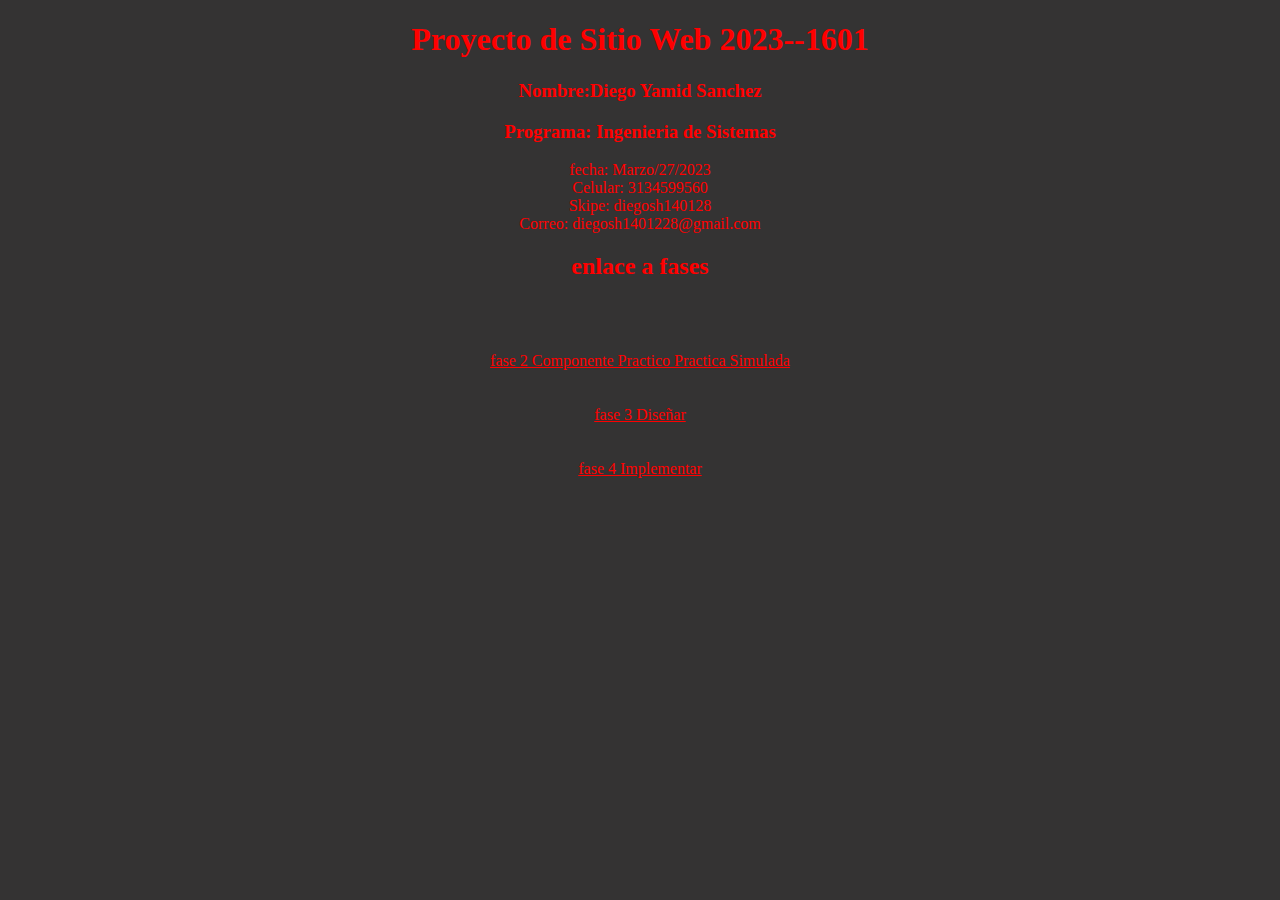
<file: index.html>
<!DOCTYPE html>
<html lang="en">
<head>
    <meta charset="UTF-8">
    <meta http-equiv="X-UA-Compatible" content="IE=edge">
    <meta name="viewport" content="width=device-width, initial-scale=1.0">
    <title>Fase 1 Reconocimiento</title>
</head>

<style>
    *
    {
        text-align: center;
        background-color: rgb(52, 51, 51);
        color: rgb(255, 0, 0);
    }
</style>

<body>
    
    <h1>Proyecto de Sitio Web 2023--1601</h1>
    <h3>Nombre:Diego Yamid Sanchez</h3>
    <h3>Programa: Ingenieria de Sistemas</h3>


    <p>fecha: Marzo/27/2023 <br>

        Celular: 3134599560 <br>

        Skipe: diegosh140128 <br>

        Correo: diegosh1401228@gmail.com <br>
    </p>
    <p> <h2>enlace a fases</h2> <br><br>
    </p>
    <a href="fase_2/fase2.html">fase 2 Componente Practico Practica Simulada</a> <br><br><br>
    <a href="fase_3/indexfase3.html">fase 3 Diseñar</a> <br><br><br>
    <a href="fase_4/cuestionario.html">fase 4 Implementar</a>
</body>

</html>
</file>
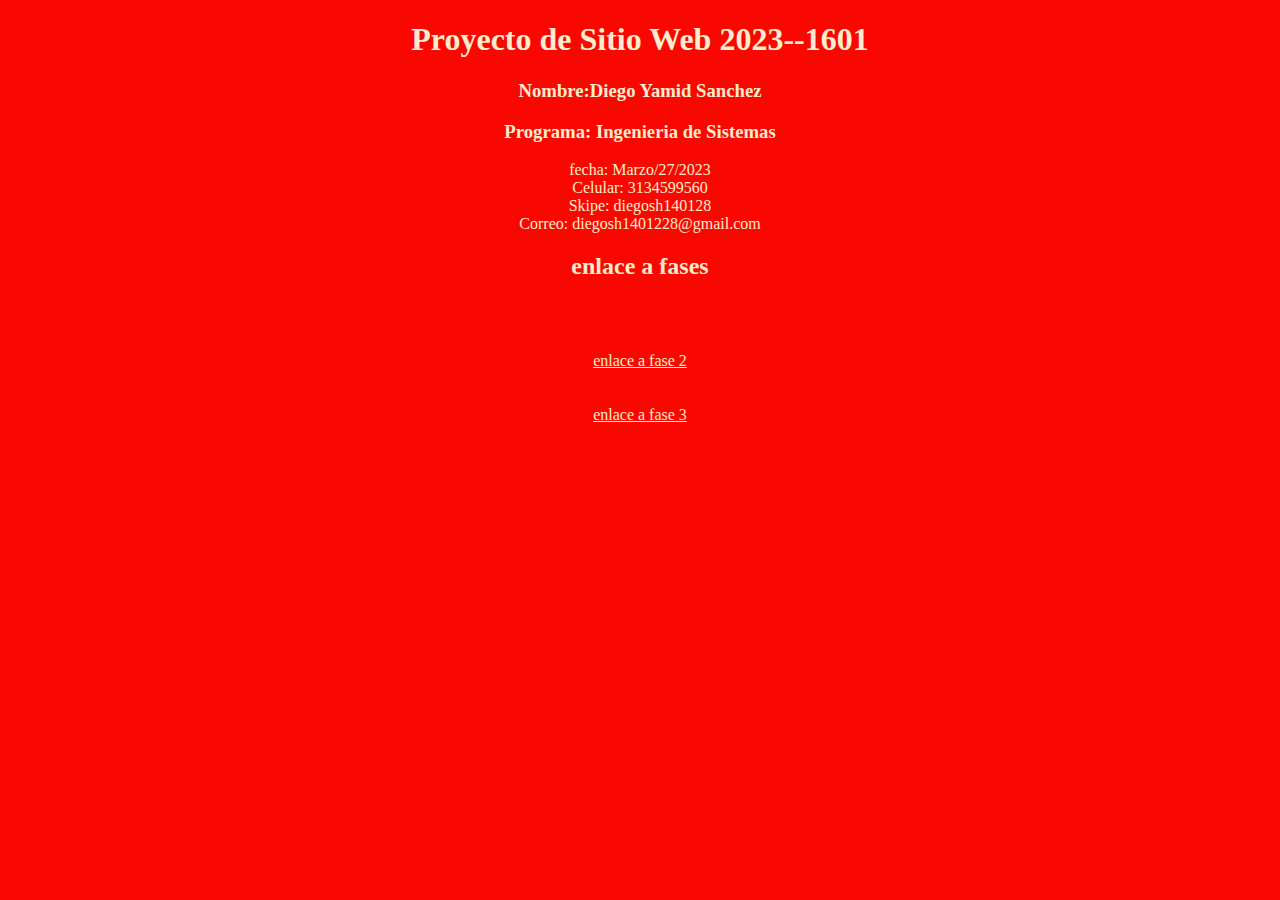
<file: fase_1.html>
<!DOCTYPE html>
<html lang="en">
<head>
    <meta charset="UTF-8">
    <meta http-equiv="X-UA-Compatible" content="IE=edge">
    <meta name="viewport" content="width=device-width, initial-scale=1.0">
    <title>Fase 1</title>
</head>

<style>
    *
    {
        text-align: center;
        background-color: rgb(248, 8, 0);
        color: blanchedalmond;
    }
</style>

<body>
    
    <h1>Proyecto de Sitio Web 2023--1601</h1>
    <h3>Nombre:Diego Yamid Sanchez</h3>
    <h3>Programa: Ingenieria de Sistemas</h3>


    <p>fecha: Marzo/27/2023 <br>

        Celular: 3134599560 <br>

        Skipe: diegosh140128 <br>

        Correo: diegosh1401228@gmail.com <br>
    </p>
    <p> <h2>enlace a fases</h2> <br><br>
    </p>
    <a href="fase_2/fase2.html">enlace a fase 2</a> <br><br><br>
    <a href="fase_3/indexfase3.html">enlace a fase 3</a>
</body>

</html>
</file>
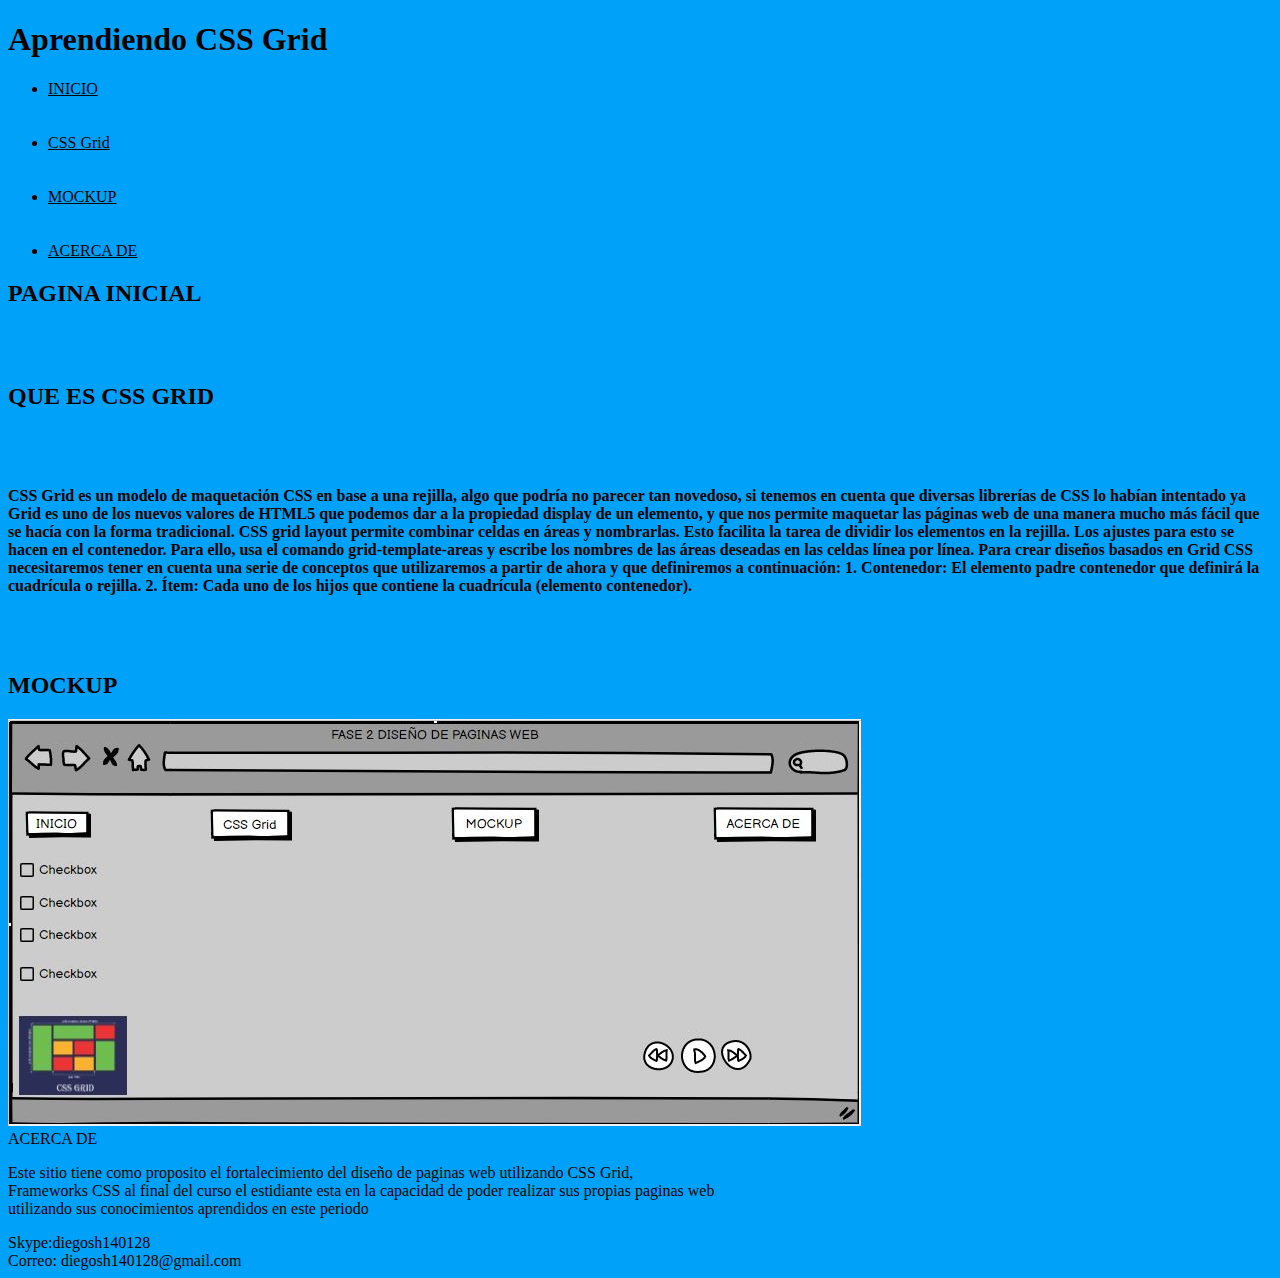
<file: fase_2.html>
<!DOCTYPE html>
<html lang="en">

<head>
    <meta charset="UTF-8">
    <title>Fase_2</title>
</head>

<style>
    *
    {
        text-align: left;
        background-color: rgb(0, 161, 248);
        color: rgb(11, 1, 1);
    }
</style>
<body>
    
    <header>
        <h1>
            Aprendiendo CSS Grid
        </h1>
    </header>

    <nav>
        <ul>
            <li><a href="#parte1">INICIO</a></li>
            <br><br>

            <li><a href="#parte2">CSS Grid</a></li>

            <br><br>

            <li><a href="#parte3">MOCKUP</a></li>
            <br><br>

            <li><a href="#parte4">ACERCA DE</a></li>
        </ul>
        
    </nav>
    
    <section>
        <a name="parte1"></a>
        <h2> PAGINA INICIAL</h2>
        <br><br>

    <section>
    <section>
        <a name="parte2"></a>
        <h2>QUE ES CSS GRID</h2>
        <br><br>
        
        <h4>CSS Grid es un modelo de maquetación CSS en base a una rejilla, algo que podría no parecer tan novedoso, si tenemos en cuenta que diversas librerías de CSS lo habían intentado ya
            Grid es uno de los nuevos valores de HTML5 que podemos dar a la propiedad display de un elemento, y que nos permite maquetar las páginas web de una manera mucho más fácil que se hacía con la forma tradicional.
            CSS grid layout permite combinar celdas en áreas y nombrarlas. Esto facilita la tarea de dividir los elementos en la rejilla. Los ajustes para esto se hacen en el contenedor. Para ello, usa el comando grid-template-areas y escribe los nombres de las áreas deseadas en las celdas línea por línea.
            Para crear diseños basados en Grid CSS necesitaremos tener en cuenta una serie de conceptos que utilizaremos a partir de ahora y que definiremos a continuación:
            1.	Contenedor: El elemento padre contenedor que definirá la cuadrícula o rejilla.
            2.	Ítem: Cada uno de los hijos que contiene la cuadrícula (elemento contenedor).
            </h4>
    </section>
    <br><br>
    <section>
        <a name="parte3"></a>
        <h2>MOCKUP</h2>
        <img src="img/mockup.JPG" alt="imagende mockup">

    </section>

    
    <section><a name="parte4">ACERCA DE </a></section>
        <p>
            Este sitio tiene como proposito el fortalecimiento del diseño de paginas web utilizando CSS Grid,<br>
            Frameworks CSS al final del curso el estidiante esta en la capacidad de poder realizar sus propias paginas 
            web <br> utilizando sus conocimientos aprendidos en este periodo
        </p>
    </section>
    

    
    <footer>
        Skype:diegosh140128 <br>
        Correo: diegosh140128@gmail.com
    </footer>
</section>

</body>
</html>
</file>
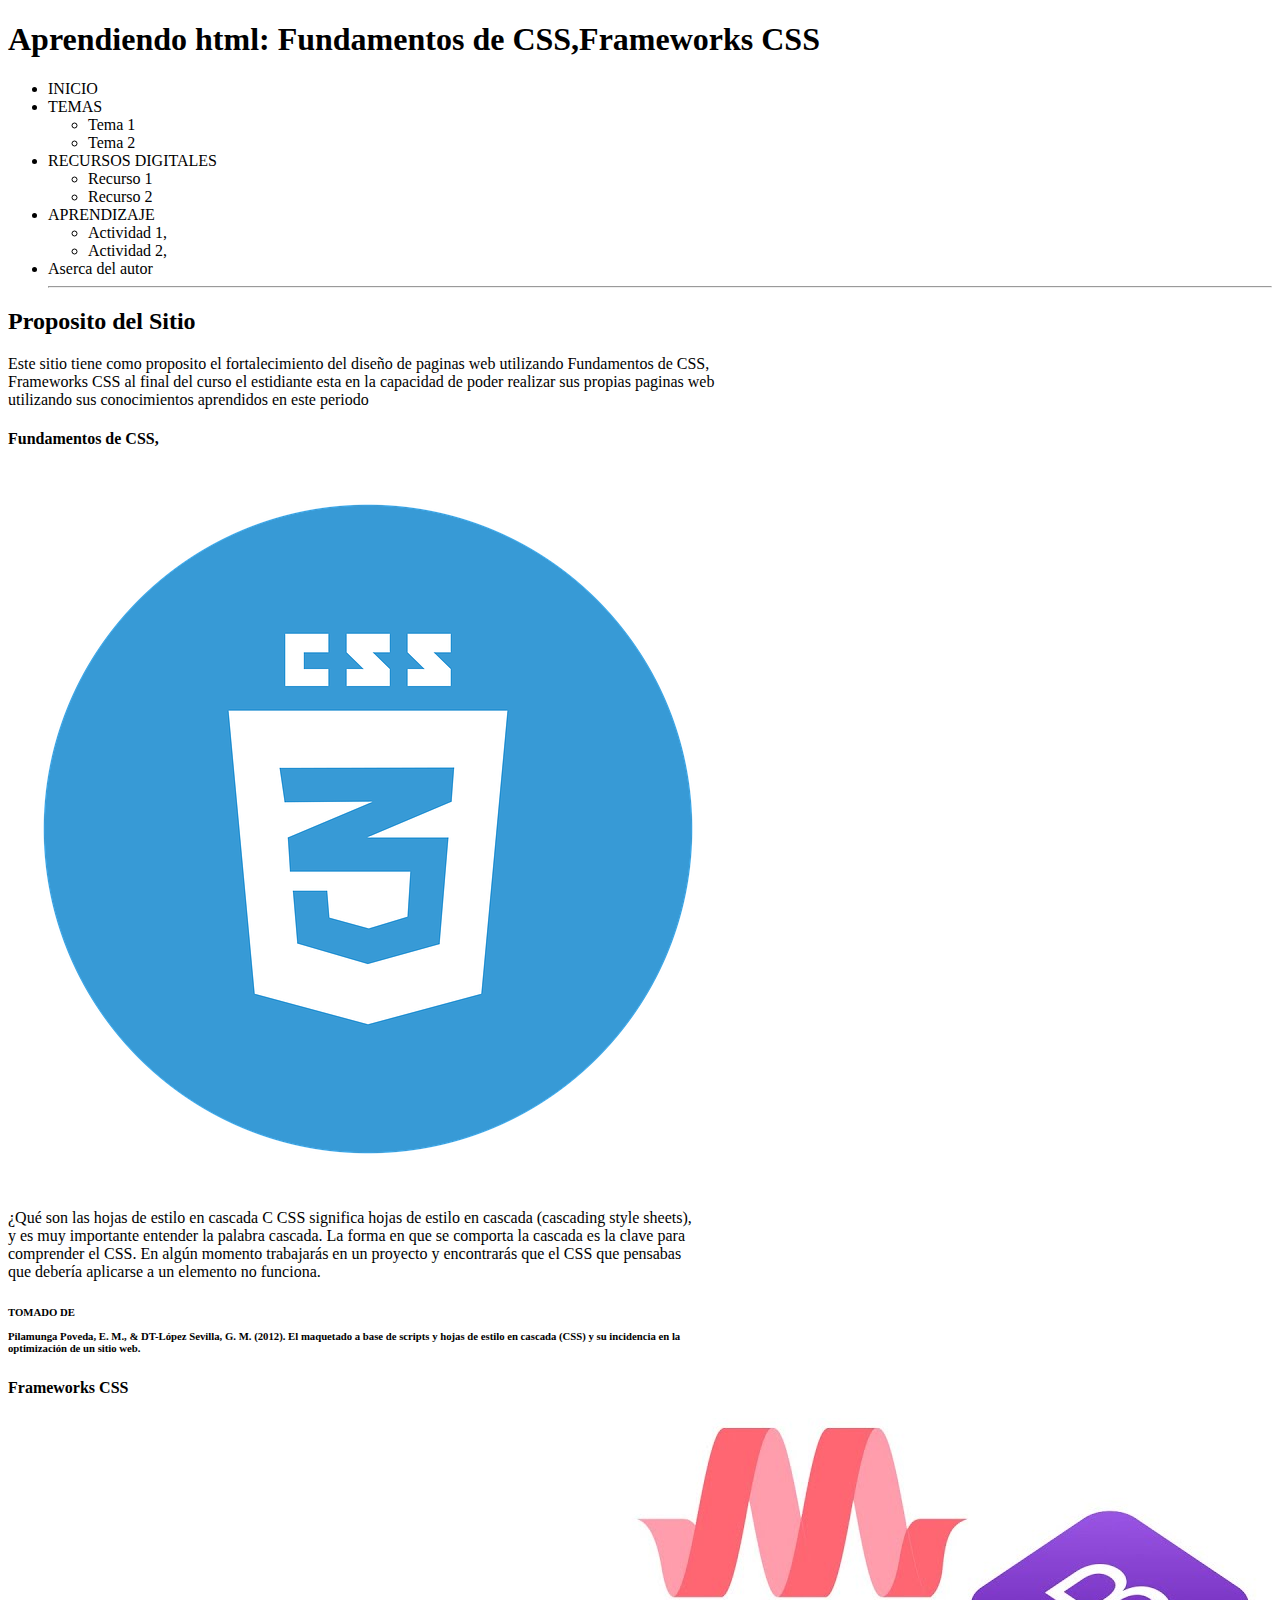
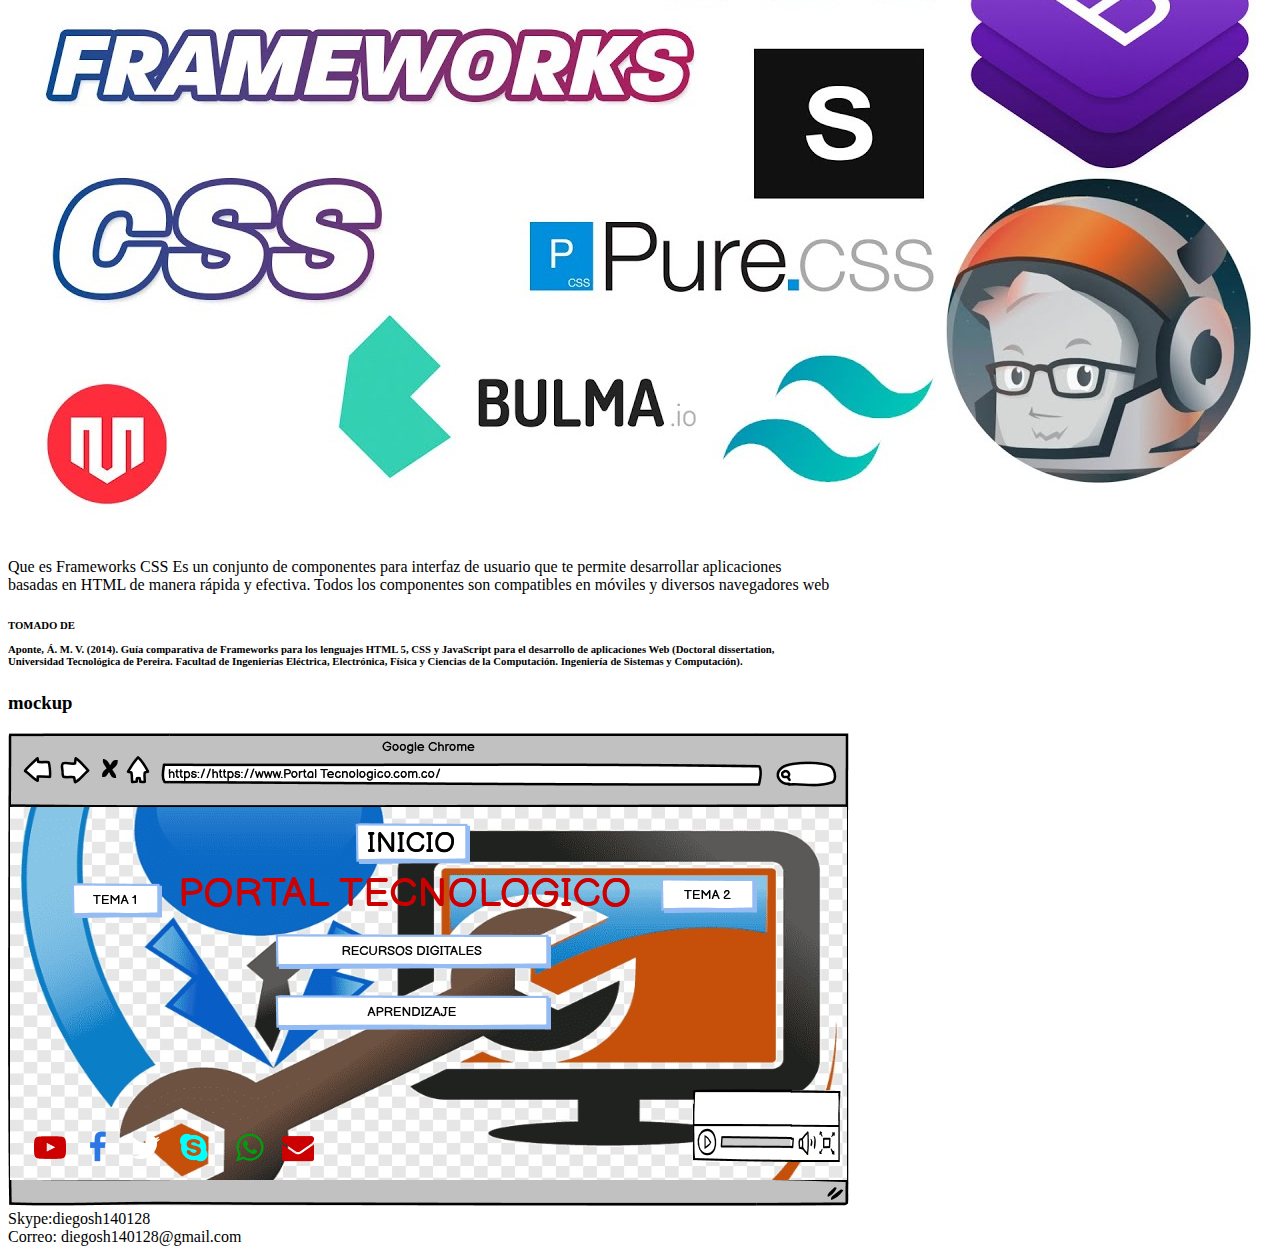
<file: fase_2/design.html>
<!DOCTYPE html>
<html lang="en">
<head>
    <meta charset="UTF-8">
    <meta http-equiv="X-UA-Compatible" content="IE=edge">
    <meta name="viewport" content="width=device-width, initial-scale=1.0">
    <title>fase 2</title>
</head>
<body>
    
    <header>
        <h1>
            Aprendiendo html: Fundamentos de CSS,Frameworks CSS
        </h1>
    </header>
    <nav>
        <ul>
            <li>INICIO</li>
            <li>TEMAS</li>
                <ul>

                    <li>Tema 1</li>
                    <li>Tema 2</li>

                </ul>
            <li>RECURSOS DIGITALES</li>
                 <ul>
                    <li>Recurso 1</li>
                    <li>Recurso 2</li>
                 </ul>

            
            <li>APRENDIZAJE</li>
                <UL>
                    <LI>Actividad 1,</LI>
                    <LI>Actividad 2,</LI>
                </UL>
            <li>Aserca del autor</li>
            <hr>
        </ul>
    </nav>
    <section>
        <h2>
            Proposito del Sitio</h2>
            <p>
                Este sitio tiene como proposito el fortalecimiento del diseño de paginas web utilizando Fundamentos de CSS,<br>
                Frameworks CSS al final del curso el estidiante esta en la capacidad de poder realizar sus propias paginas 
                web <br> utilizando sus conocimientos aprendidos en este periodo
            </p>
            <article>
                <h4>Fundamentos de CSS,</h4>

                <img src="img/css3.png" alt="">
                <p>
                    ¿Qué son las hojas de estilo en cascada C
                    CSS significa hojas de estilo en cascada (cascading style sheets),<br> y es muy importante entender la palabra cascada. La forma en que se comporta la cascada es la clave para <br> 
                    comprender el CSS. En algún momento trabajarás en un proyecto y encontrarás que el CSS que pensabas <br> que debería aplicarse a un elemento no funciona. <br>

                <h6>
                    TOMADO DE <BR></BR>
                    Pilamunga Poveda, E. M., & DT-López Sevilla, G. M. (2012). El maquetado a base de scripts y hojas de estilo en cascada (CSS) y su incidencia en la <br> optimización de un sitio web.
                </h6>

                    


                </p>
            </article>

            <article>
                <h4>Frameworks CSS</h4>
                <img src="img/Frameworks.jpg" alt="">
                <p>
                    Que es Frameworks CSS
                    Es un conjunto de componentes para interfaz de usuario que te permite desarrollar aplicaciones <br> basadas en HTML de manera rápida y efectiva. Todos los componentes son compatibles en móviles y diversos navegadores web <br>

                <h6>
                    TOMADO DE <BR></BR>
                    Aponte, Á. M. V. (2014). Guía comparativa de Frameworks para los lenguajes HTML 5, CSS y JavaScript para el desarrollo de aplicaciones Web (Doctoral dissertation, <br> Universidad Tecnológica de Pereira. Facultad de Ingenierías Eléctrica, Electrónica, Física y Ciencias de la Computación. Ingeniería de Sistemas y Computación).
                </h6>


                </p>
            </article>
            <H3>mockup</H3>
            <img src="img/mockup.png" alt="">
    </section>
    <footer>
        Skype:diegosh140128 <br>
        Correo: diegosh140128@gmail.com
    </footer>

</body>
</html>
</file>
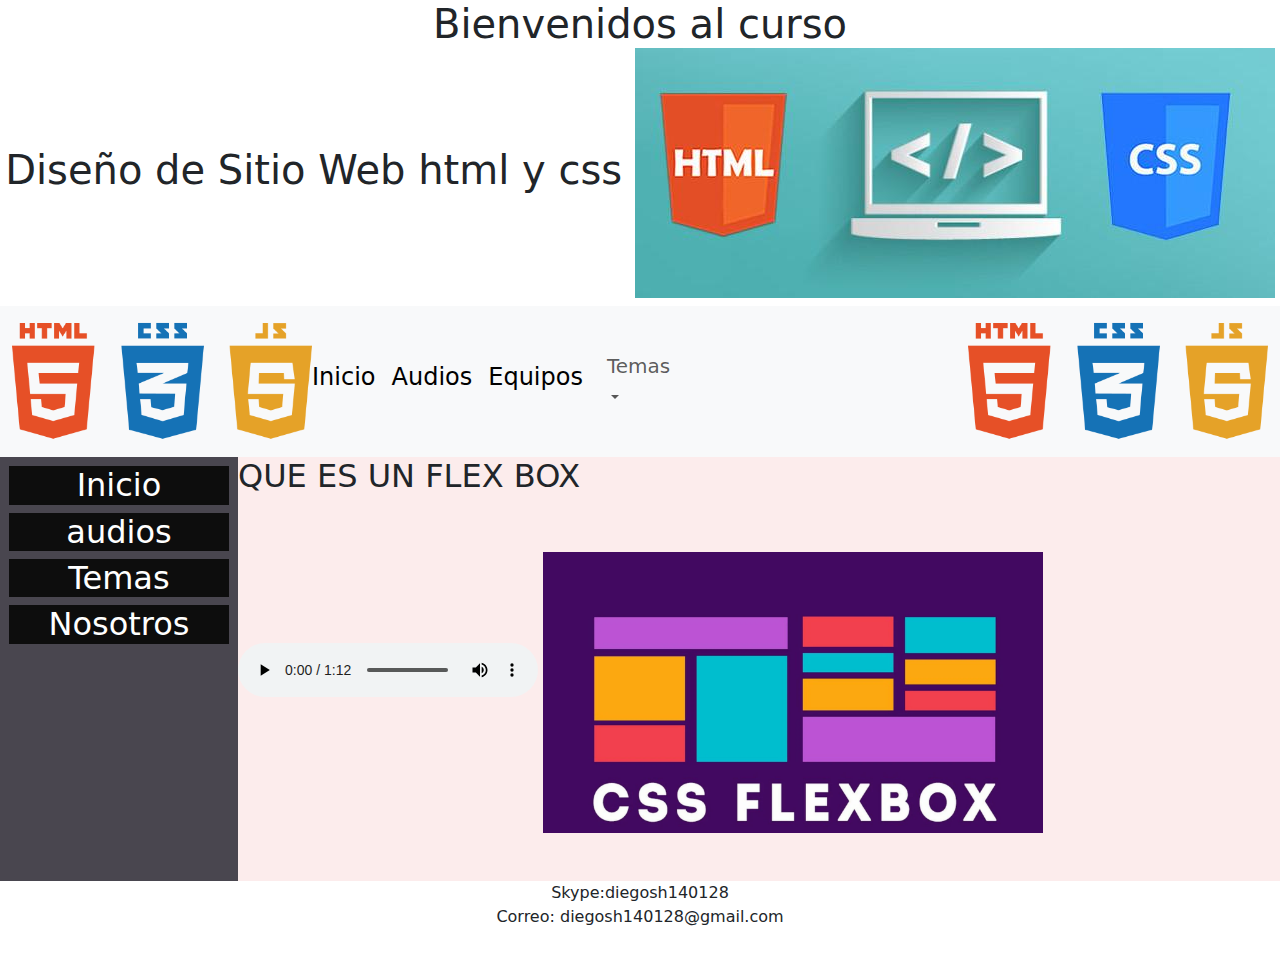
<file: fase_3/audios.html>
<!DOCTYPE html>
<html lang="en">
<head>
    <meta charset="UTF-8">
    <meta http-equiv="X-UA-Compatible" content="IE=edge">
    <meta name="viewport" content="width=device-width, initial-scale=1.0">
    <title>Selectores CSS</title>
    <link rel="stylesheet" href="fase3.css">
    
    <link rel="stylesheet" href="bootstrap/bootstrap.min.css">

</head>
<body class="contenedor">

    <script src="bootstrap/bootstrap.bundle.min.js"></script>

    <header class="encabezado">
        <h1 class="centrado">Bienvenidos al curso<br>Diseño de Sitio Web html y css
            <img src="img/htmlcss.jpg" alt=" html y css ">
        <!-- encabezado del tema -->
    </header>
    <nav class="navbar navbar-expand-lg bg-body-tertiary">

        <div class="container-fluid " >
            <img src="img/logo2.png" alt=" logo  " width="300px">
          <a class="navbar-brand" href="indexfase3.html"><h4>Inicio</h4></a>
          <a class="navbar-brand" href="audios.html"><h4>Audios</h4></a>
          <a class="navbar-brand" href="equipos.html"><h4>Equipos</h4></a>
          <div class="collapse navbar-collapse" id="navbarSupportedContent">
            <ul class="navbar-nav me-auto mb-2 mb-lg-0">
            <li class="nav-item dropdown">
                <a class="nav-link dropdown-toggle" href="temas.html" role="button" data-bs-toggle="dropdown" aria-expanded="false">
                <h5>Temas</h5>
                </a>
                <ul class="dropdown-menu">
                <li><a class="dropdown-item" href="nosotros.html"><h5>Selectores CSS</h5></a></li>
                <li><a class="dropdown-item" href="#"><h5>Box model</h5></a></li>
                <li><a class="dropdown-item" href="#"><h5>Media queries</h5></a></li>
                <li><a class="dropdown-item" href="#"><h5>Flex Box</h5></a></li>
                <li><a class="dropdown-item" href="#"><h5>CSS Grid.</h5></a></li>
                </ul>
                
            </li>
            </ul>
            <img src="img/logo2.png" alt=" logo  " width="300px">
      </div>

          <button class="navbar-toggler" type="button" data-bs-toggle="collapse" data-bs-target="#navbarSupportedContent" aria-controls="navbarSupportedContent" aria-expanded="false" aria-label="Toggle navigation">
            <span class="navbar-toggler-icon"></span>
          </button>


        </div>
      </nav>
    <aside class="centrado">
        <ul class="menu_vertical">

            <li><a href="indexfase3.html"><h2>Inicio</h2></a></li>
            <li><a href="audios.html"><h2>audios</h2></a></li>
            <li><a href="temas.html"><h2>Temas</h2></a></li>
            <li><a href="nosotros.html"><h2>Nosotros</h2></a></li>

        </ul>
        <!-- menu lateral -->
    </aside>
    <main>
        <section>
            <h2>QUE ES UN FLEX BOX</h2>
            <br><br>
            <audio controls>
                <source src="audios/audio.m4a" type="audio/ogg">
              
              Your browser does not support the audio element.
              </audio>
              <img src="img/flexbox2.webp" alt="" width="500px">
        </section>
        <br><br>
        <!-- contenido principal -->

    </main>
    <footer class="centrado">
        Skype:diegosh140128 <br>
        Correo: diegosh140128@gmail.com <br><br><br>

        <!-- pie de pagina -->
    </footer>

</body>
</html>
</file>
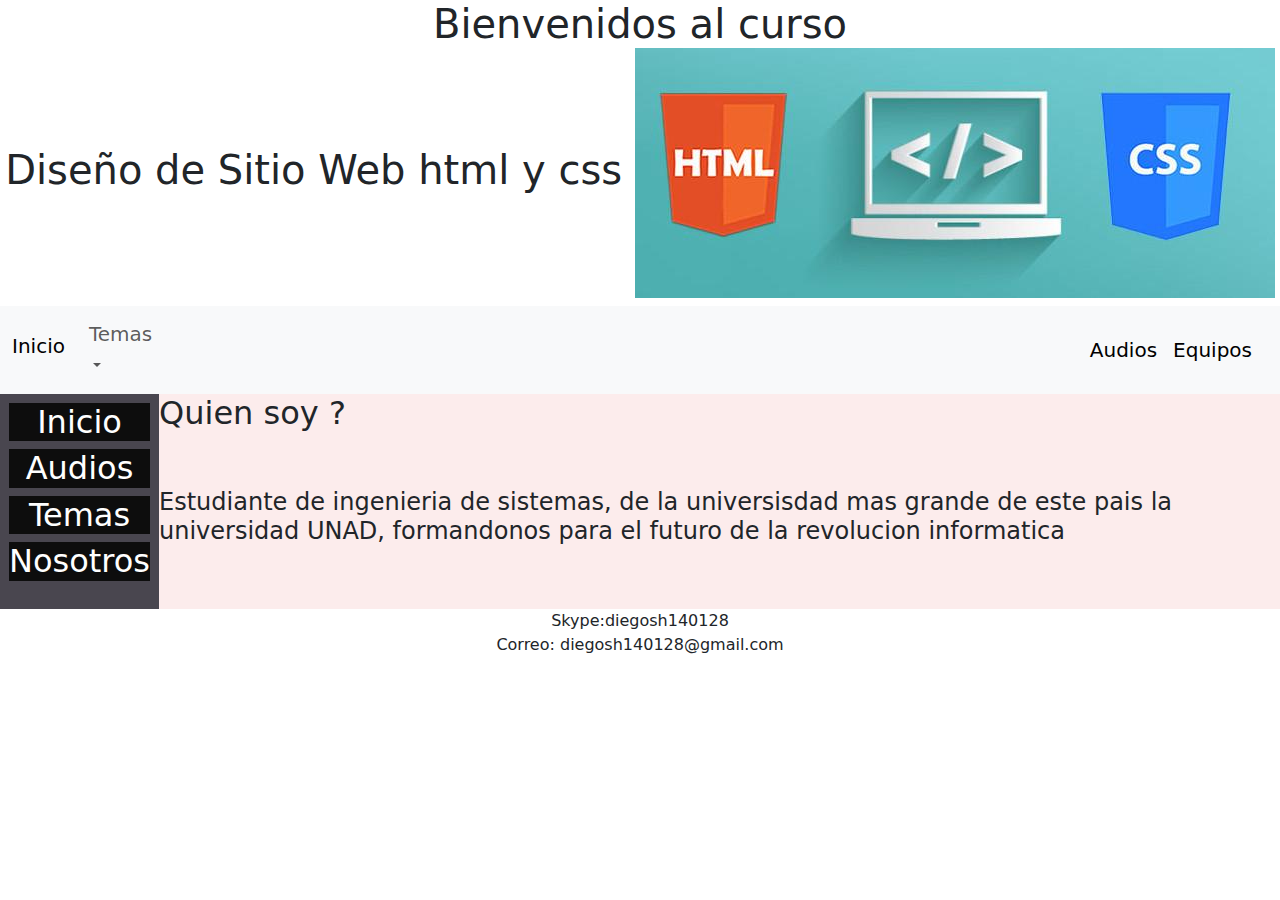
<file: fase_3/equipos.html>
<!DOCTYPE html>
<html lang="en">
<head>
    <meta charset="UTF-8">
    <meta http-equiv="X-UA-Compatible" content="IE=edge">
    <meta name="viewport" content="width=device-width, initial-scale=1.0">
    <title>Selectores CSS</title>
    <link rel="stylesheet" href="fase3.css">

    <link rel="stylesheet" href="bootstrap/bootstrap.min.css">

</head>
<body class="contenedor">

    <script src="bootstrap/bootstrap.bundle.min.js"></script>
    
    <header class="encabezado">
        <h1 class="centrado">Bienvenidos al curso<br>Diseño de Sitio Web html y css
            <img src="img/htmlcss.jpg" alt=" html y css ">
        <!-- encabezado del tema -->
    </header>
    <nav class="navbar navbar-expand-lg bg-body-tertiary">

        <div class="container-fluid">

          <a class="navbar-brand" href="indexfase3.html"><h5>Inicio</h5></a>
          <div class="collapse navbar-collapse" id="navbarSupportedContent">
            <ul class="navbar-nav me-auto mb-2 mb-lg-0">
            <li class="nav-item dropdown">
                <a class="nav-link dropdown-toggle" href="temas.html" role="button" data-bs-toggle="dropdown" aria-expanded="false">
                <h5>Temas</h5>
                </a>
                <ul class="dropdown-menu">
                <li><a class="dropdown-item" href="#">Tema 1</a></li>
                <li><a class="dropdown-item" href="#">Tema 2</a></li>
                <li><a class="dropdown-item" href="#">Tema 3</a></li>
                <li><a class="dropdown-item" href="#">Tema 4</a></li>
                <li><a class="dropdown-item" href="#">Tema 5</a></li>
                </ul>
            </li>
            </ul>
      </div>
          <a class="navbar-brand" href="audios.html">Audios</a>
          <a class="navbar-brand" href="equipos.html">Equipos</a>

          <button class="navbar-toggler" type="button" data-bs-toggle="collapse" data-bs-target="#navbarSupportedContent" aria-controls="navbarSupportedContent" aria-expanded="false" aria-label="Toggle navigation">
            <span class="navbar-toggler-icon"></span>
          </button>


        </div>
      </nav>
    <aside class="centrado">
        <ul class="menu_vertical">

            <li><a href="indexfase3.html"><h2>Inicio</h2></a></li>
            <li><a href="audios.html"><h2>Audios</h2></a></li>
            <li><a href="temas.html"><h2>Temas</h2></a></li>
            <li><a href="nosotros.html"><h2>Nosotros</h2></a></li>

        </ul>
        <!-- menu lateral -->
    </aside>
    <main>
        <section>
            <h2>Quien soy ?</h2>
            <br><br>
            
            <h4>Estudiante de ingenieria de sistemas, de la universisdad mas grande  de este pais
                la universidad UNAD, formandonos para el futuro de la revolucion informatica  
                </h4>
        </section>

        <!-- contenido principal -->
    </main>
    <footer class="centrado">
        Skype:diegosh140128 <br>
        Correo: diegosh140128@gmail.com <br><br><br>
<!-- 
        pie de pagina -->
    </footer>

</body>
</html>
</file>
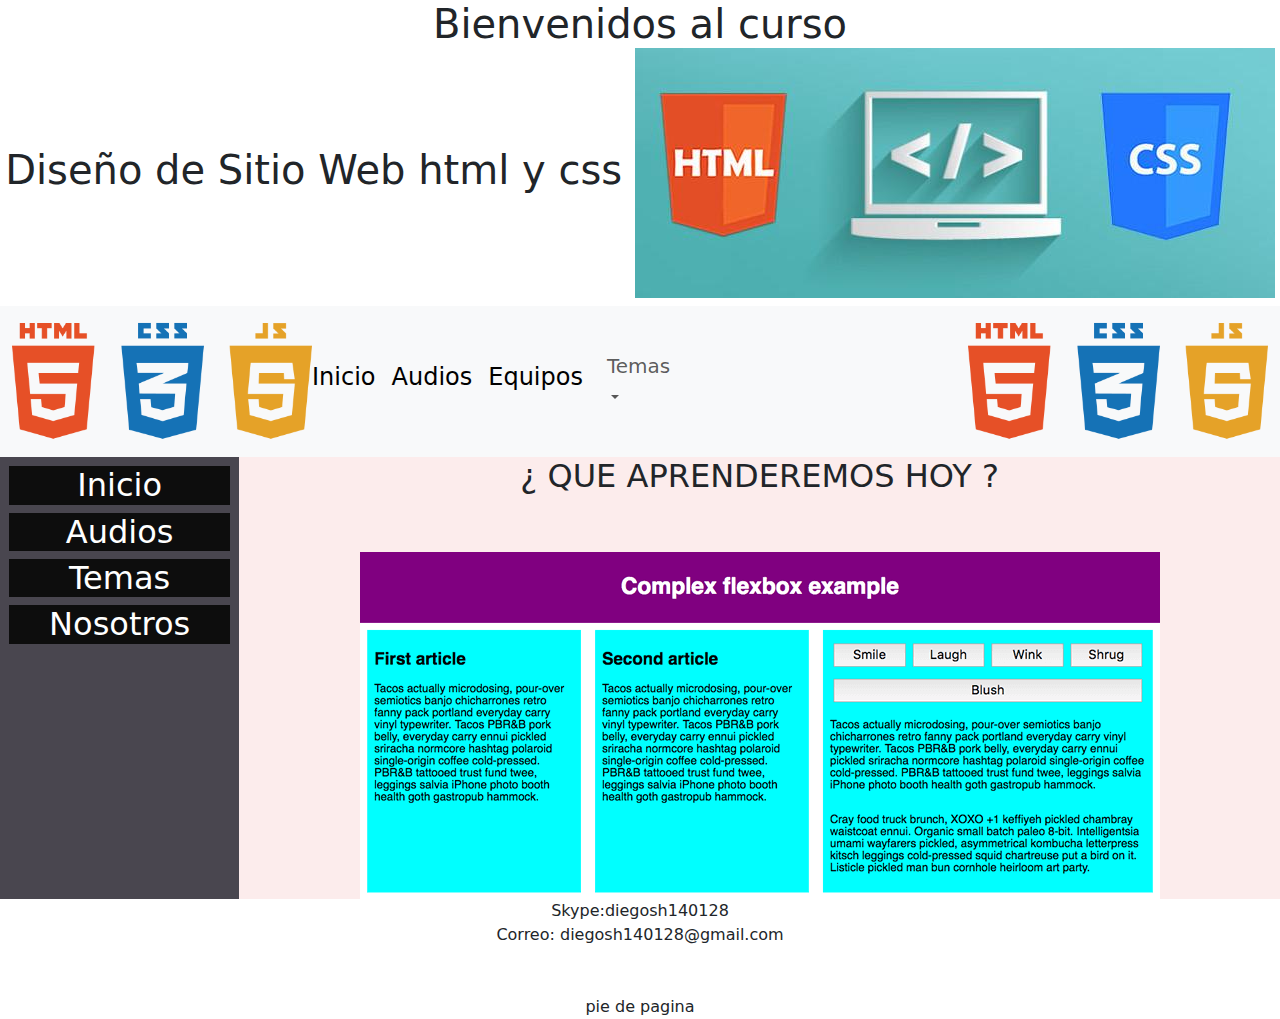
<file: fase_3/indexfase3.html>
<!DOCTYPE html>
<html lang="en">
<head>
    <meta charset="UTF-8">
    <meta http-equiv="X-UA-Compatible" content="IE=edge">
    <meta name="viewport" content="width=device-width, initial-scale=1.0">
    <title>Selectores CSS</title>
    <link rel="stylesheet" href="fase3.css">

    <link rel="stylesheet" href="bootstrap/bootstrap.min.css">

</head>
<body class="contenedor">

    <script src="bootstrap/bootstrap.bundle.min.js"></script>

    <header class="encabezado">
        <h1 class="centrado">Bienvenidos al curso<br>Diseño de Sitio Web html y css
            <img src="img/htmlcss.jpg" alt=" html y css ">
        </h1> 
        <!-- encabezado del tema -->
    </header>
    <nav class="navbar navbar-expand-lg navbar bg-body-tertiary">
        <div class="container-fluid " >
            <img src="img/logo2.png" alt=" logo  " width="300px">
          <a class="navbar-brand" href="indexfase3.html"><h4>Inicio</h4></a>
          <a class="navbar-brand" href="audios.html"><h4>Audios</h4></a>
          <a class="navbar-brand" href="equipos.html"><h4>Equipos</h4></a>
          <div class="collapse navbar-collapse" id="navbarSupportedContent">
            <ul class="navbar-nav me-auto mb-2 mb-lg-0">
            <li class="nav-item dropdown">
                <a class="nav-link dropdown-toggle" href="temas.html" role="button" data-bs-toggle="dropdown" aria-expanded="false">
                <h5>Temas</h5>
                </a>
                <ul class="dropdown-menu">
                <li><a class="dropdown-item" href="nosotros.html"><h5>Selectores CSS</h5></a></li>
                <li><a class="dropdown-item" href=""><h5>Box model</h5></a></li>
                <li><a class="dropdown-item" href="#"><h5>Media queries</h5></a></li>
                <li><a class="dropdown-item" href="temas.html"><h5>Flex Box</h5></a></li>
                <li><a class="dropdown-item" href="#"><h5>CSS Grid.</h5></a></li>
                </ul>
                
            </li>
            </ul>
            <img src="img/logo2.png" alt=" logo  " width="300px">
      </div>

          <button class="navbar-toggler" type="button" data-bs-toggle="collapse" data-bs-target="#navbarSupportedContent" aria-controls="navbarSupportedContent" aria-expanded="false" aria-label="Toggle navigation">
            <span class="navbar-toggler-icon"></span>
          </button>


        </div>
      </nav>
    <aside class="centrado">
        <ul class="menu_vertical">

            <li><a href="indexfase3.html"><h2>Inicio</h2></a></li>
            <li><a href="audios.html"><h2>Audios</h2></a></li>
            <li><a href="temas.html"><h2>Temas</h2></a></li>
            <li><a href="nosotros.html"><h2>Nosotros</h2></a></li>

        </ul>
        <!-- menu lateral -->
    </aside>
    <main>
        <section>
                <h2 class="centrado">¿ QUE APRENDEREMOS HOY ?</h2>
            <br><br>
            <div class="centrado">
                <div class="centrado">


                        
                </div>
                <img src="img/flexbox.png" alt=""width=800px">
            
            </div>
            

        </section>

        <!-- contenido principal -->
    </main>
    <footer class="centrado">
        Skype:diegosh140128 <br>
        Correo: diegosh140128@gmail.com <br><br><br>

        pie de pagina
    </footer>

</body>
</html>
</file>
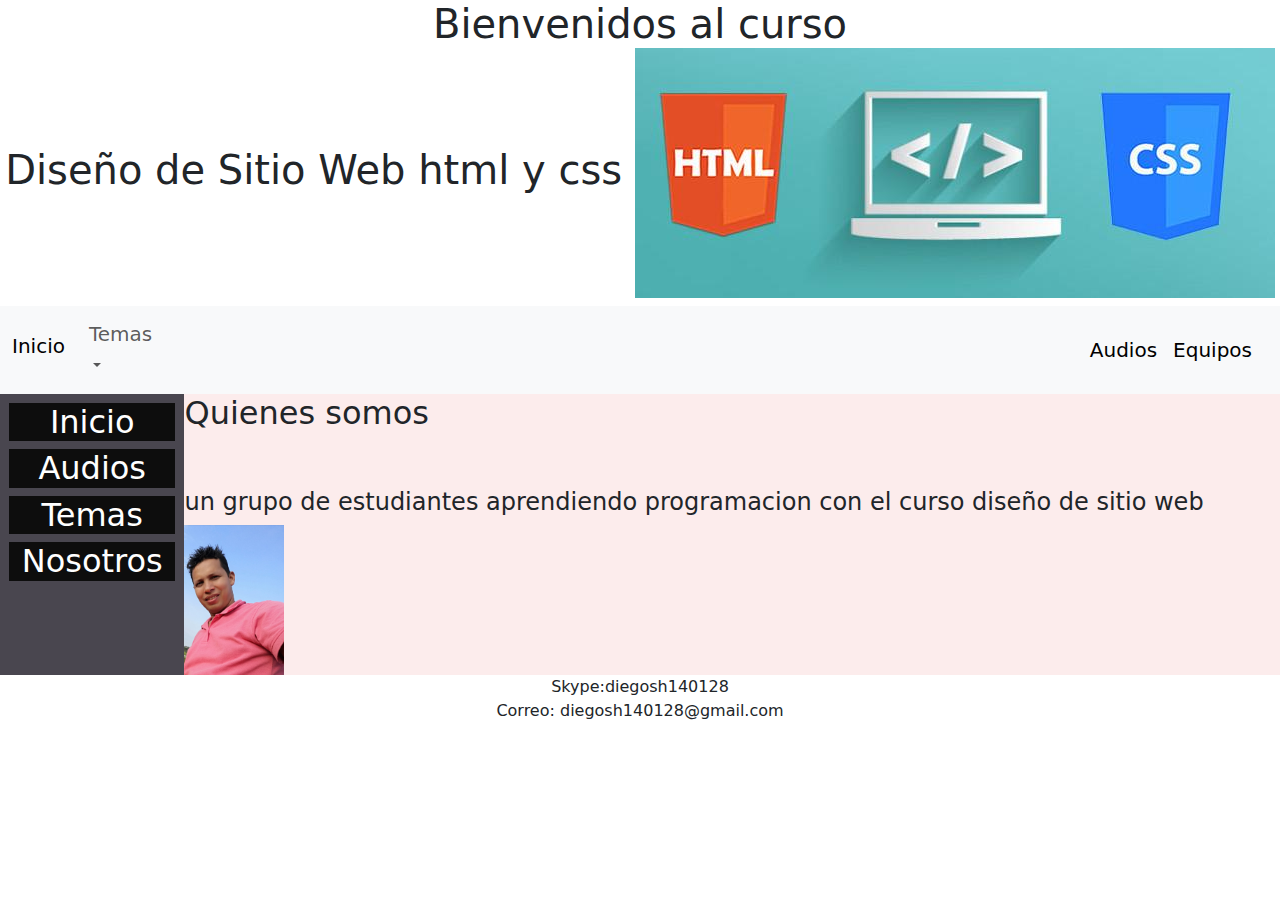
<file: fase_3/nosotros.html>
<!DOCTYPE html>
<html lang="en">
<head>
    <meta charset="UTF-8">
    <meta http-equiv="X-UA-Compatible" content="IE=edge">
    <meta name="viewport" content="width=device-width, initial-scale=1.0">
    <title>Selectores CSS</title>
    <link rel="stylesheet" href="fase3.css">

    <link rel="stylesheet" href="bootstrap/bootstrap.min.css">
    
</head>
<body class="contenedor">

    <script src="bootstrap/bootstrap.bundle.min.js"></script>

    <header class="encabezado">
        <h1 class="centrado">Bienvenidos al curso<br>Diseño de Sitio Web html y css
            <img src="img/htmlcss.jpg" alt=" html y css ">
        <!-- encabezado del tema -->
    </header>
    <nav class="navbar navbar-expand-lg bg-body-tertiary">

        <div class="container-fluid">

          <a class="navbar-brand" href="indexfase3.html"><h5>Inicio</h5></a>
          <div class="collapse navbar-collapse" id="navbarSupportedContent">
            <ul class="navbar-nav me-auto mb-2 mb-lg-0">
            <li class="nav-item dropdown">
                <a class="nav-link dropdown-toggle" href="temas.html" role="button" data-bs-toggle="dropdown" aria-expanded="false">
                <h5>Temas</h5>
                </a>
                <ul class="dropdown-menu">
                <li><a class="dropdown-item" href="#">Tema 1</a></li>
                <li><a class="dropdown-item" href="#">Tema 2</a></li>
                <li><a class="dropdown-item" href="#">Tema 3</a></li>
                <li><a class="dropdown-item" href="#">Tema 4</a></li>
                <li><a class="dropdown-item" href="#">Tema 5</a></li>
                </ul>
            </li>
            </ul>
      </div>
          <a class="navbar-brand" href="audios.html">Audios</a>
          <a class="navbar-brand" href="equipos.html">Equipos</a>

          <button class="navbar-toggler" type="button" data-bs-toggle="collapse" data-bs-target="#navbarSupportedContent" aria-controls="navbarSupportedContent" aria-expanded="false" aria-label="Toggle navigation">
            <span class="navbar-toggler-icon"></span>
          </button>


        </div>
      </nav>
    <aside class="centrado">
        <ul class="menu_vertical">

            <li><a href="indexfase3.html"><h2>Inicio</h2></a></li>
            <li><a href="audios.html"><h2>Audios</h2></a></li>
            <li><a href="temas.html"><h2>Temas</h2></a></li>
            <li><a href="nosotros.html"><h2>Nosotros</h2></a></li>

        </ul>
        <!-- menu lateral -->
    </aside>
    <main>
        <section>
            <h2>Quienes somos </h2>
            <br><br>
            
            <h4>un grupo de estudiantes aprendiendo programacion con el curso diseño de sitio web </h4>
            <img src="img/diego.jpeg" alt="yotas pelotas" width="100px" height="150px">
        </section>

        <!-- contenido principal -->
    </main>
    <footer class="centrado">
        Skype:diegosh140128 <br>
        Correo: diegosh140128@gmail.com <br><br><br>

        <!-- pie de pagina -->
    </footer>

</body>
</html>
</file>
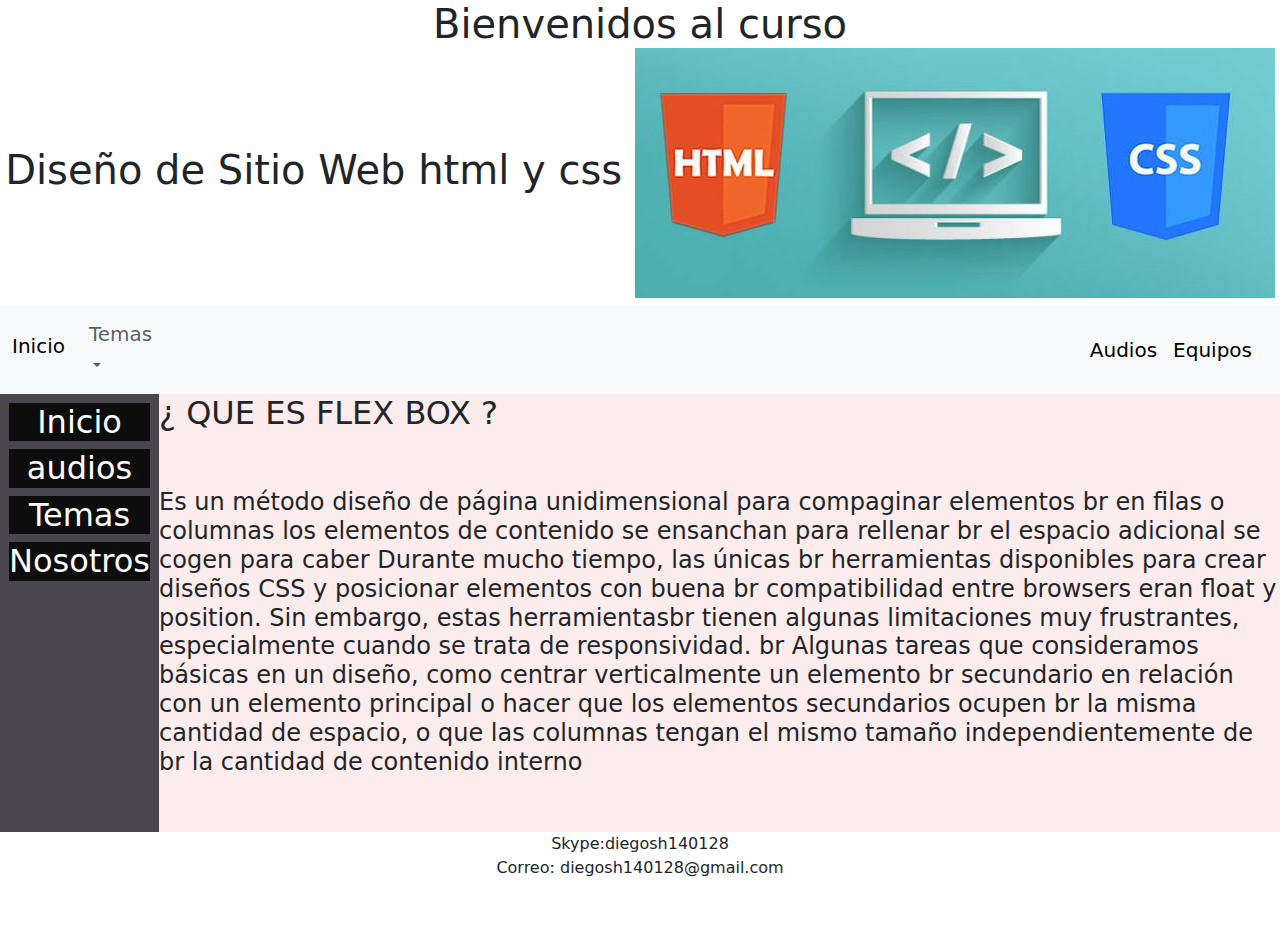
<file: fase_3/temas.html>
<!DOCTYPE html>
<html lang="en">
<head>
    <meta charset="UTF-8">
    <meta http-equiv="X-UA-Compatible" content="IE=edge">
    <meta name="viewport" content="width=device-width, initial-scale=1.0">
    <title>Selectores CSS</title>
    <link rel="stylesheet" href="fase3.css">

    <link rel="stylesheet" href="bootstrap/bootstrap.min.css">

</head>
<body class="contenedor">

    <script src="bootstrap/bootstrap.bundle.min.js"></script>
    
    <header class="encabezado">
        <h1 class="centrado">Bienvenidos al curso<br>Diseño de Sitio Web html y css
            <img src="img/htmlcss.jpg" alt=" html y css ">
        <!-- encabezado del tema -->
    </header>
    <nav class="navbar navbar-expand-lg bg-body-tertiary">

        <div class="container-fluid">

          <a class="navbar-brand" href="indexfase3.html"><h5>Inicio</h5></a>
          <div class="collapse navbar-collapse" id="navbarSupportedContent">
            <ul class="navbar-nav me-auto mb-2 mb-lg-0">
            <li class="nav-item dropdown">
                <a class="nav-link dropdown-toggle" href="temas.html" role="button" data-bs-toggle="dropdown" aria-expanded="false">
                <h5>Temas</h5>
                </a>
                <ul class="dropdown-menu">
                <li><a class="dropdown-item" href="#">Tema 1</a></li>
                <li><a class="dropdown-item" href="#">Tema 2</a></li>
                <li><a class="dropdown-item" href="#">Tema 3</a></li>
                <li><a class="dropdown-item" href="#">Tema 4</a></li>
                <li><a class="dropdown-item" href="#">Tema 5</a></li>
                </ul>
            </li>
            </ul>
      </div>
          <a class="navbar-brand" href="audios.html">Audios</a>
          <a class="navbar-brand" href="equipos.html">Equipos</a>

          <button class="navbar-toggler" type="button" data-bs-toggle="collapse" data-bs-target="#navbarSupportedContent" aria-controls="navbarSupportedContent" aria-expanded="false" aria-label="Toggle navigation">
            <span class="navbar-toggler-icon"></span>
          </button>


        </div>
      </nav>
    <aside class="centrado">
        <ul class="menu_vertical">

            <li><a href="indexfase3.html"><h2>Inicio</h2></a></li>
            <li><a href="audios.html"><h2>audios</h2></a></li>
            <li><a href="temas.html"><h2>Temas</h2></a></li>
            <li><a href="nosotros.html"><h2>Nosotros</h2></a></li>

        </ul>
        <!-- menu lateral -->
    </aside>
    <main>
        <section>
        
            <h2>¿ QUE ES FLEX BOX ?</h2>
            <br><br>
            
            <h4>Es un método diseño de página unidimensional para compaginar elementos br
                en filas o columnas los elementos de contenido se ensanchan para rellenar br
                el espacio adicional se cogen para caber Durante mucho tiempo, las únicas br
                herramientas disponibles para crear diseños CSS y posicionar elementos con buena br
                compatibilidad entre browsers eran float y position. Sin embargo, estas herramientasbr
                tienen algunas limitaciones muy frustrantes, especialmente cuando se trata de responsividad.  br
                Algunas tareas que consideramos básicas en un diseño, como centrar verticalmente un elemento br
                secundario en relación con un elemento principal o hacer que los elementos secundarios ocupen br
                la misma cantidad de espacio, o que las columnas tengan el mismo tamaño independientemente de br
                la cantidad de contenido interno</h4>
        </section>
        <br><br>
        <!-- contenido principal -->
    </main>
    <footer class="centrado">
        Skype:diegosh140128 <br>
        Correo: diegosh140128@gmail.com <br><br><br>

        <!-- pie de pagina -->
    </footer>

</body>
</html>
</file>
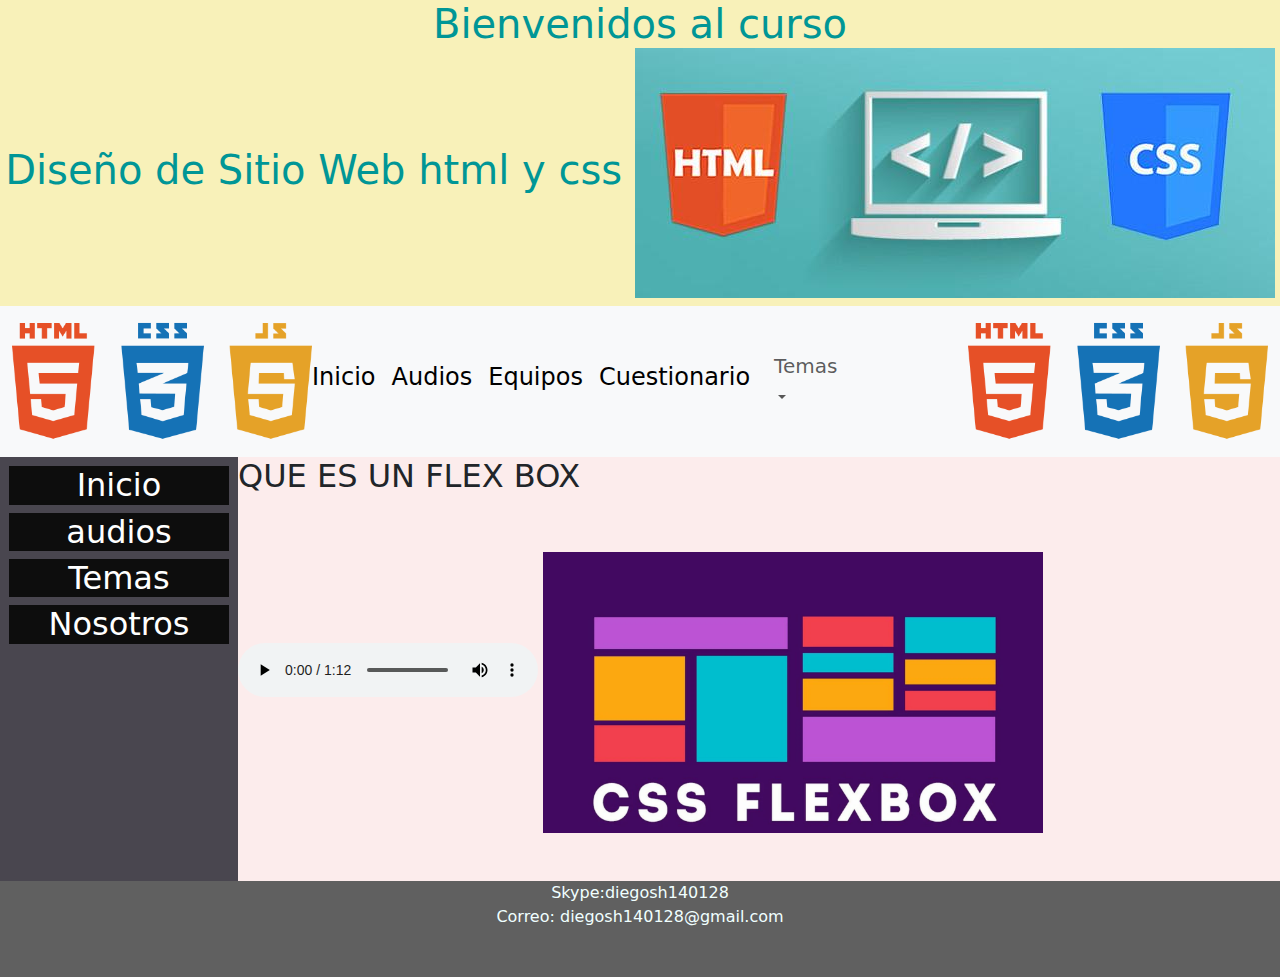
<file: fase_4/audios.html>
<!DOCTYPE html>
<html lang="en">
<head>
    <meta charset="UTF-8">
    <meta http-equiv="X-UA-Compatible" content="IE=edge">
    <meta name="viewport" content="width=device-width, initial-scale=1.0">
    <title>Selectores CSS</title>
    <link rel="stylesheet" href="fase4.css">
    
    <link rel="stylesheet" href="bootstrap/bootstrap.min.css">

</head>
<body class="contenedor">

    <script src="bootstrap/bootstrap.bundle.min.js"></script>

    <header class="encabezado">
        <h1 class="centrado">Bienvenidos al curso<br>Diseño de Sitio Web html y css
            <img src="img/htmlcss.jpg" alt=" html y css ">
        <!-- encabezado del tema -->
    </header>
    <nav class="navbar navbar-expand-lg bg-body-tertiary">

        <div class="container-fluid " >
            <img src="img/logo2.png" alt=" logo  " width="300px">
          <a class="navbar-brand" href="indexfase4.html"><h4>Inicio</h4></a>
          <a class="navbar-brand" href="audios.html"><h4>Audios</h4></a>
          <a class="navbar-brand" href="equipos.html"><h4>Equipos</h4></a>
          <a class="navbar-brand" href="cuestionario.html"><h4>Cuestionario</h4></a>
          <div class="collapse navbar-collapse" id="navbarSupportedContent">
            <ul class="navbar-nav me-auto mb-2 mb-lg-0">
            <li class="nav-item dropdown">
                <a class="nav-link dropdown-toggle" href="temas.html" role="button" data-bs-toggle="dropdown" aria-expanded="false">
                <h5>Temas</h5>
                </a>
                <ul class="dropdown-menu">
                <li><a class="dropdown-item" href="nosotros.html"><h5>Selectores CSS</h5></a></li>
                <li><a class="dropdown-item" href="#"><h5>Box model</h5></a></li>
                <li><a class="dropdown-item" href="#"><h5>Media queries</h5></a></li>
                <li><a class="dropdown-item" href="#"><h5>Flex Box</h5></a></li>
                <li><a class="dropdown-item" href="#"><h5>CSS Grid.</h5></a></li>
                </ul>
                
            </li>
            </ul>
            <img src="img/logo2.png" alt=" logo  " width="300px">
      </div>

          <button class="navbar-toggler" type="button" data-bs-toggle="collapse" data-bs-target="#navbarSupportedContent" aria-controls="navbarSupportedContent" aria-expanded="false" aria-label="Toggle navigation">
            <span class="navbar-toggler-icon"></span>
          </button>


        </div>
      </nav>
    <aside class="centrado">
        <ul class="menu_vertical">

            <li><a href="indexfase4.html"><h2>Inicio</h2></a></li>
            <li><a href="audios.html"><h2>audios</h2></a></li>
            <li><a href="temas.html"><h2>Temas</h2></a></li>
            <li><a href="nosotros.html"><h2>Nosotros</h2></a></li>

        </ul>
        <!-- menu lateral -->
    </aside>
    <main>
        <section>
            <h2>QUE ES UN FLEX BOX</h2>
            <br><br>
            <audio controls>
                <source src="audios/audio.m4a" type="audio/ogg">
              
              Your browser does not support the audio element.
              </audio>
              <img src="img/flexbox2.webp" alt="" width="500px">
        </section>
        <br><br>
        <!-- contenido principal -->

    </main>
    <footer class="centrado">
        Skype:diegosh140128 <br>
        Correo: diegosh140128@gmail.com <br><br><br>

        <!-- pie de pagina -->
    </footer>

</body>
</html>
</file>
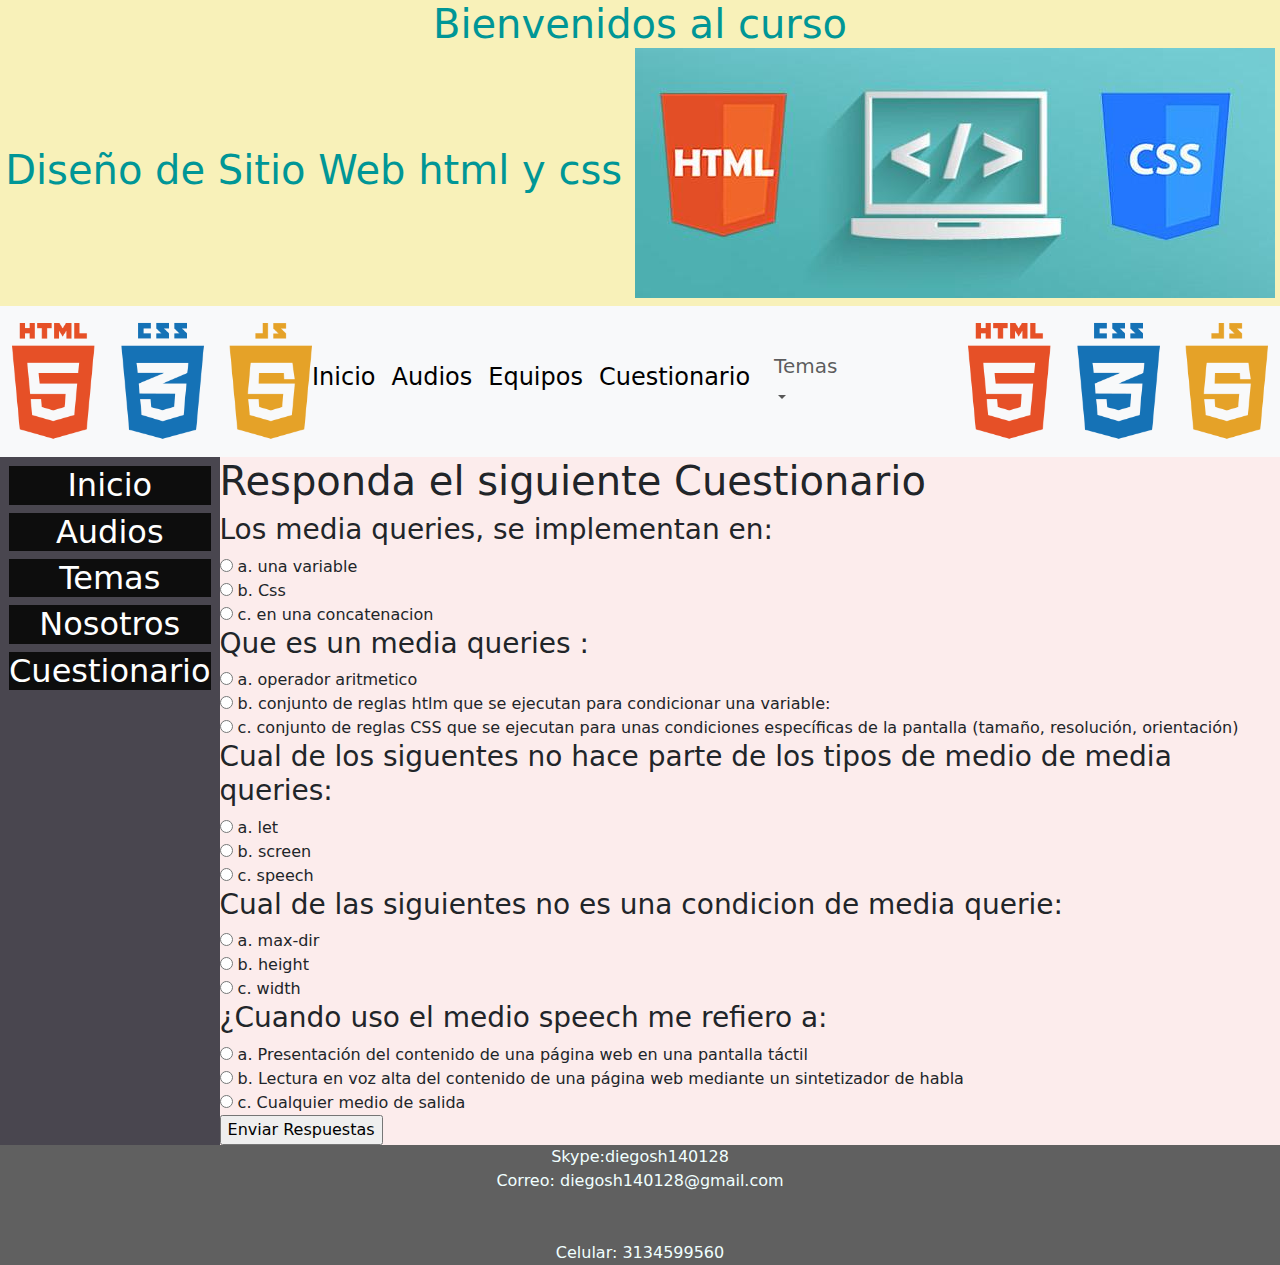
<file: fase_4/cuestionario.html>
<!DOCTYPE html>
<html lang="en">
<head>
    <meta charset="UTF-8">
    <meta http-equiv="X-UA-Compatible" content="IE=edge">
    <meta name="viewport" content="width=device-width, initial-scale=1.0">
    <title>Selectores CSS</title>
    <link rel="stylesheet" href="fase4.css">

    <link rel="stylesheet" href="bootstrap/bootstrap.min.css">

</head>
<body class="contenedor">

    <script src="bootstrap/bootstrap.bundle.min.js"></script>

    <header class="encabezado">
        <h1 class="centrado">Bienvenidos al curso<br>Diseño de Sitio Web html y css
            <img src="img/htmlcss.jpg" alt=" html y css ">
        </h1> 
        <!-- encabezado del tema -->
    </header>
    <nav class="navbar navbar-expand-lg navbar bg-body-tertiary">
        <div class="container-fluid " >
            <img src="img/logo2.png" alt=" logo  " width="300px">
          <a class="navbar-brand" href="indexfase4.html"><h4>Inicio</h4></a>
          <a class="navbar-brand" href="audios.html"><h4>Audios</h4></a>
          <a class="navbar-brand" href="equipos.html"><h4>Equipos</h4></a>
          <a class="navbar-brand" href="cuestionario.html"><h4>Cuestionario</h4></a>
          <div class="collapse navbar-collapse" id="navbarSupportedContent">
            <ul class="navbar-nav me-auto mb-2 mb-lg-0">
            <li class="nav-item dropdown">
                <a class="nav-link dropdown-toggle" href="temas.html" role="button" data-bs-toggle="dropdown" aria-expanded="false">
                <h5>Temas</h5>
                </a>
                <ul class="dropdown-menu">
                <li><a class="dropdown-item" href="nosotros.html"><h5>Selectores CSS</h5></a></li>
                <li><a class="dropdown-item" href=""><h5>Box model</h5></a></li>
                <li><a class="dropdown-item" href="#"><h5>Media queries</h5></a></li>
                <li><a class="dropdown-item" href="temas.html"><h5>Flex Box</h5></a></li>
                <li><a class="dropdown-item" href="#"><h5>CSS Grid.</h5></a></li>
                </ul>
                
            </li>
            </ul>
            <img src="img/logo2.png" alt=" logo  " width="300px">
      </div>

          <button class="navbar-toggler" type="button" data-bs-toggle="collapse" data-bs-target="#navbarSupportedContent" aria-controls="navbarSupportedContent" aria-expanded="false" aria-label="Toggle navigation">
            <span class="navbar-toggler-icon"></span>
          </button>


        </div>
      </nav>
    <aside class="centrado">
        <ul class="menu_vertical">

            <li><a href="indexfase4.html"><h2>Inicio</h2></a></li>
            <li><a href="audios.html"><h2>Audios</h2></a></li>
            <li><a href="temas.html"><h2>Temas</h2></a></li>
            <li><a href="nosotros.html"><h2>Nosotros</h2></a></li>
            <li><a href="cuestionario.html"><h2>Cuestionario</h2></a></li>

        </ul>
        <!-- menu lateral -->
    </aside>
    <main>
        <h1 id= "resultado" > Responda el siguiente Cuestionario </h1>
        <div>
            <form  name="formulario">

                <h3>Los media queries, se implementan en:</h3>

                <input type="radio" name="r1"value="a"> a. una variable <br>
                <input type="radio" name="r1"value="b"> b. Css <br>
                <input type="radio" name="r1"value="c"> c. en una concatenacion <br>

                <h3>Que es un media queries :</h3>

                <input type="radio" name="r2"value="a"> a. operador aritmetico   <br>
                <input type="radio" name="r2"value="b"> b. conjunto de reglas htlm que se ejecutan para condicionar una variable: <br>
                <input type="radio" name="r2"value="c"> c. conjunto de reglas CSS que se ejecutan para unas condiciones específicas de la pantalla (tamaño, resolución, orientación) <br>

                <h3>Cual de los siguentes no hace parte de los tipos de medio de media queries:</h3>

                <input type="radio" name="r3"value="a"> a. let <br>
                <input type="radio" name="r3"value="b"> b. screen <br>
                <input type="radio" name="r3"value="c"> c. speech  <br>

                <h3>Cual de las siguientes no es una condicion de media querie:</h3>

                <input type="radio" name="r4"value="a"> a. max-dir  <br>
                <input type="radio" name="r4"value="b"> b. height <br>
                <input type="radio" name="r4"value="b"> c. width  <br>

                <h3>¿Cuando uso el medio speech me refiero a:</h3>
                
                <input type="radio" name="r5"value="a"> a. Presentación del contenido de una página web en una pantalla táctil<br>
                <input type="radio" name="r5"value="b"> b. Lectura en voz alta del contenido de una página web mediante un sintetizador de habla <br>
                <input type="radio" name="r5"value="c"> c. Cualquier medio de salida <br>

            <input type="button" value="Enviar Respuestas" onclick = " procesarRespuestas()">
            </form>
        </div>
<script src="js/script.js"></script>


        <!-- contenido principal -->
    </main>
    <footer class="centrado">
        Skype:diegosh140128 <br>
        Correo: diegosh140128@gmail.com <br><br><br>
        Celular: 3134599560
    </footer>

</body>
</html>
</file>
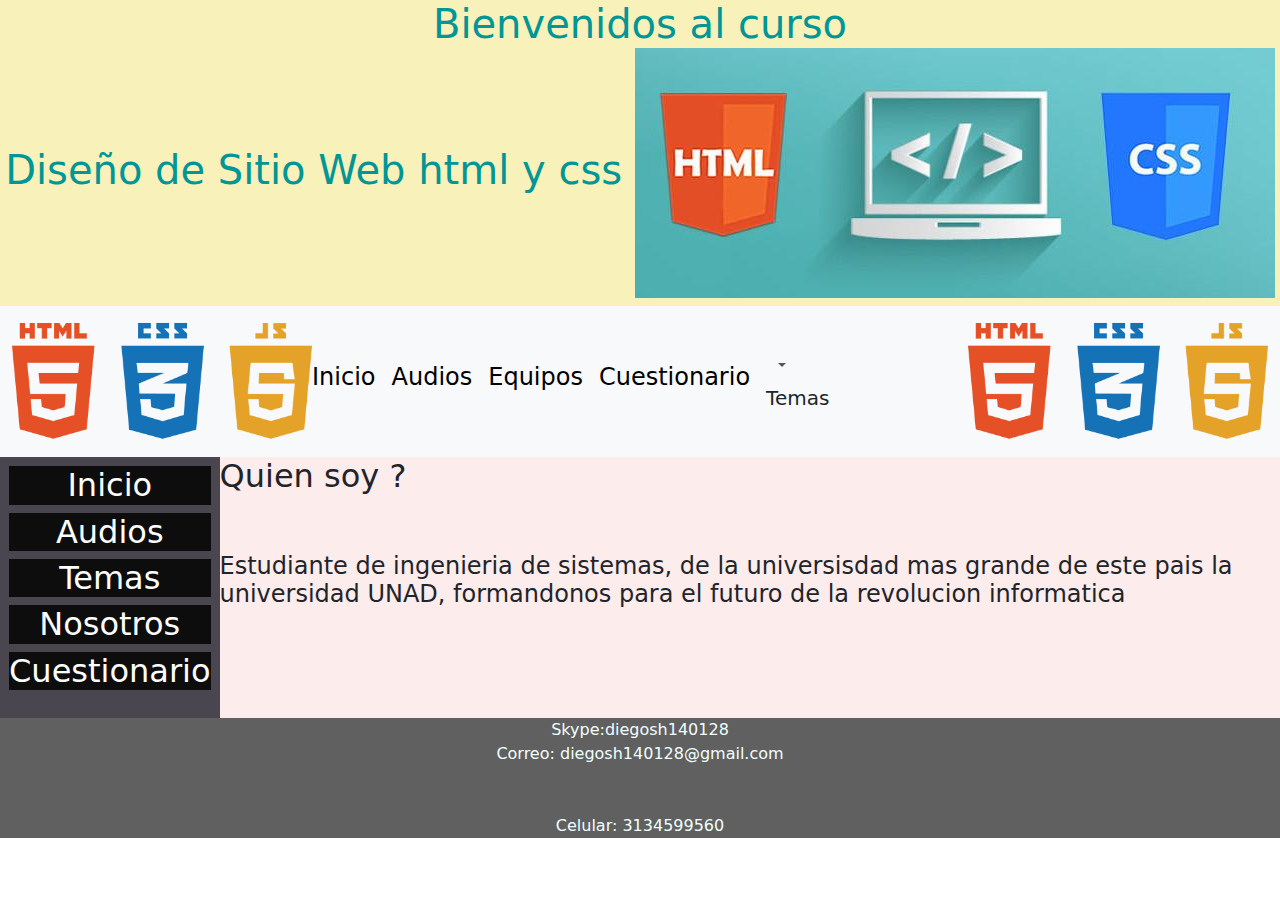
<file: fase_4/equipos.html>
<!DOCTYPE html>
<html lang="en">

<head>
    <meta charset="UTF-8">
    <meta http-equiv="X-UA-Compatible" content="IE=edge">
    <meta name="viewport" content="width=device-width, initial-scale=1.0">
    <title>Selectores CSS</title>
    <link rel="stylesheet" href="fase4.css">

    <link rel="stylesheet" href="bootstrap/bootstrap.min.css">

</head>

<body class="contenedor">

    <script src="bootstrap/bootstrap.bundle.min.js"></script>

    <header class="encabezado">
        <h1 class="centrado">Bienvenidos al curso<br>Diseño de Sitio Web html y css
            <img src="img/htmlcss.jpg" alt=" html y css ">
        </h1>
        <!-- encabezado del tema -->
    </header>
    <nav class="navbar navbar-expand-lg bg-body-tertiary">
        <div class="container-fluid">
            <img src="img/logo2.png" alt=" logo  " width="300px">
            <a class="navbar-brand" href="indexfase4.html">
                <h4>Inicio</h4>
            </a>
            <a class="navbar-brand" href="audios.html">
                <h4>Audios</h4>
            </a>
            <a class="navbar-brand" href="equipos.html">
                <h4>Equipos</h4>
            </a>
            <a class="navbar-brand" href="cuestionario.html">
                <h4>Cuestionario</h4>
            </a>

            <div class="collapse navbar-collapse" id="navbarSupportedContent">
                <ul class="navbar-nav me-auto mb-2 mb-lg-0">
                    <li class="nav-item dropdown">
                        <a class="nav-link dropdown-toggle" href="temas.html" role="button" data-bs-toggle="dropdown"
                            aria-expanded="false">
                        </a>
                        <h5>Temas</h5>
                        <ul class="dropdown-menu">
                            <li><a class="dropdown-item" href="nosotros.html">
                                    <h5>Selectores CSS</h5>
                                </a></li>
                            <li><a class="dropdown-item" href="">
                                    <h5>Box model</h5>
                                </a></li>
                            <li><a class="dropdown-item" href="#">
                                    <h5>Media queries</h5>
                                </a></li>
                            <li><a class="dropdown-item" href="temas.html">
                                    <h5>Flex Box</h5>
                                </a></li>
                            <li><a class="dropdown-item" href="#">
                                    <h5>CSS Grid.</h5>
                                </a></li>
                        </ul>
                    </li>
                </ul>
                <img src="img/logo2.png" alt=" logo  " width="300px">
            </div>
        </div>
        <button class="navbar-toggler" type="button" data-bs-toggle="collapse" data-bs-target="#navbarSupportedContent"
            aria-controls="navbarSupportedContent" aria-expanded="false" aria-label="Toggle navigation">
            <span class="navbar-toggler-icon"></span>
        </button>


        </div>
    </nav>
    <aside class="centrado">
        <ul class="menu_vertical">

            <li><a href="indexfase4.html">
                    <h2>Inicio</h2>
                </a></li>
            <li><a href="audios.html">
                    <h2>Audios</h2>
                </a></li>
            <li><a href="temas.html">
                    <h2>Temas</h2>
                </a></li>
            <li><a href="nosotros.html">
                    <h2>Nosotros</h2>
                </a></li>
            <li><a href="cuestionario.html">
                    <h2>Cuestionario</h2>
                </a></li>

        </ul>
        <!-- menu lateral -->
    </aside>
    <main>
        <section>
            <h2>Quien soy ?</h2>
            <br><br>

            <h4>Estudiante de ingenieria de sistemas, de la universisdad mas grande de este pais
                la universidad UNAD, formandonos para el futuro de la revolucion informatica
            </h4>
        </section>

        <!-- contenido principal -->
    </main>
    <footer class="centrado">
        Skype:diegosh140128 <br>
        Correo: diegosh140128@gmail.com <br><br><br>
        Celular: 3134599560
        <!--pie de pagina -->
    </footer>

</body>

</html>
</file>
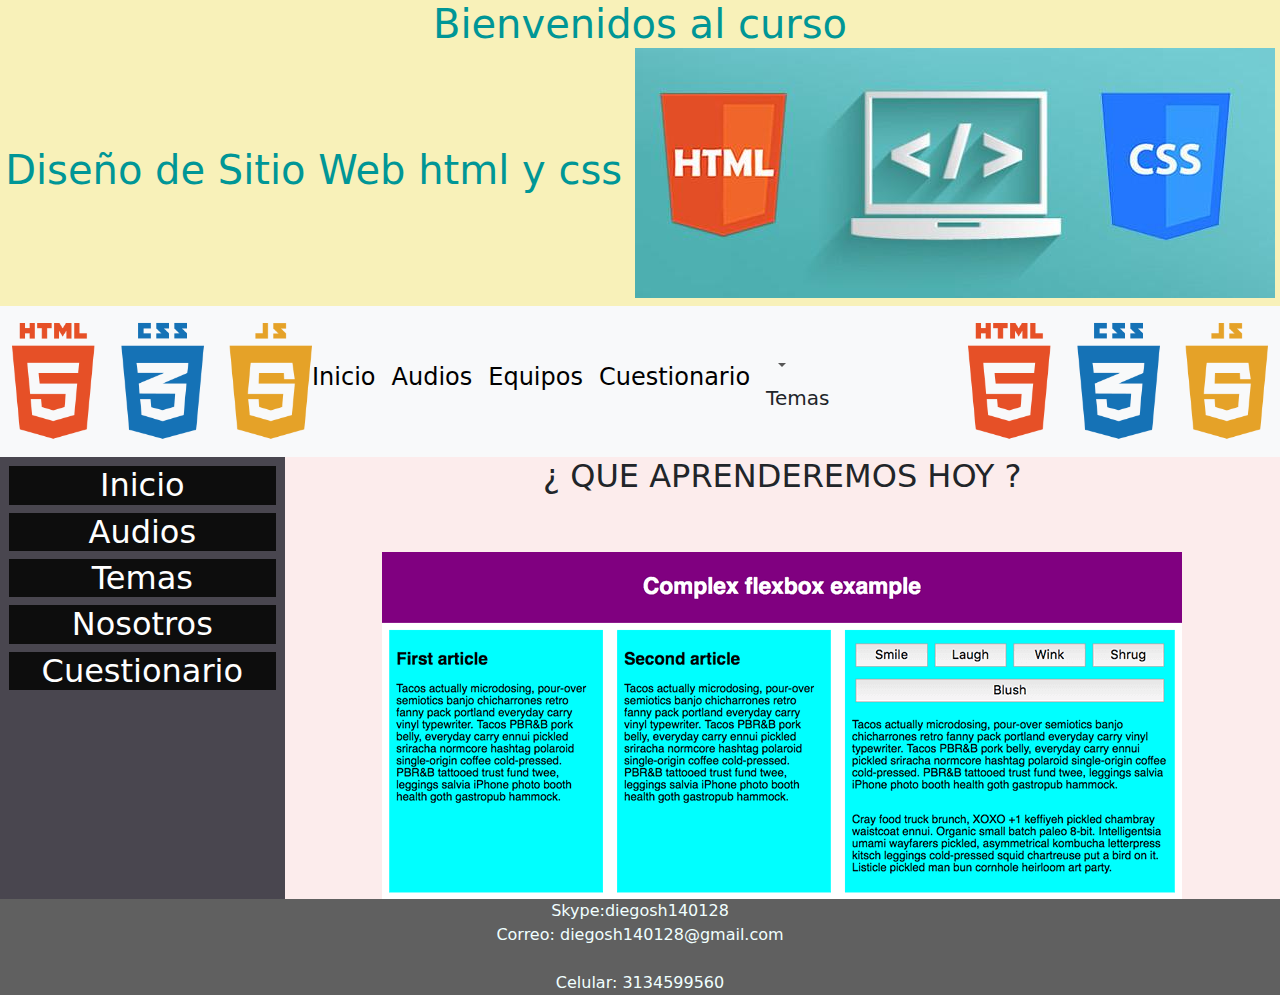
<file: fase_4/indexfase4.html>
<!DOCTYPE html>
<html lang="en">

<head>
    <meta charset="UTF-8">
    <meta http-equiv="X-UA-Compatible" content="IE=edge">
    <meta name="viewport" content="width=device-width, initial-scale=1.0">
    <title>Selectores CSS</title>
    <link rel="stylesheet" href="fase4.css">

    <link rel="stylesheet" href="bootstrap/bootstrap.min.css">

</head>

<body class="contenedor">

    <script src="bootstrap/bootstrap.bundle.min.js"></script>

    <header class="encabezado">
        <h1 class="centrado">Bienvenidos al curso<br>Diseño de Sitio Web html y css
            <img src="img/htmlcss.jpg" alt=" html y css ">
        </h1>
        <!-- encabezado del tema -->
    </header>
    <nav class="navbar navbar-expand-lg navbar bg-body-tertiary">
        <div class="container-fluid ">
            <img src="img/logo2.png" alt=" logo  " width="300px">
            <a class="navbar-brand" href="indexfase4.html">
                <h4>Inicio</h4>
            </a>
            <a class="navbar-brand" href="audios.html">
                <h4>Audios</h4>
            </a>
            <a class="navbar-brand" href="equipos.html">
                <h4>Equipos</h4>
            </a>
            <a class="navbar-brand" href="cuestionario.html">
                <h4>Cuestionario</h4>
            </a>

            <div class="collapse navbar-collapse" id="navbarSupportedContent">
                <ul class="navbar-nav me-auto mb-2 mb-lg-0">
                    <li class="nav-item dropdown">
                        <a class="nav-link dropdown-toggle" href="temas.html" role="button" data-bs-toggle="dropdown"
                            aria-expanded="false">
                        </a>
                        <h5>Temas</h5>
                        <ul class="dropdown-menu">
                            <li><a class="dropdown-item" href="nosotros.html">
                                    <h5>Selectores CSS</h5>
                                </a></li>
                            <li><a class="dropdown-item" href="">
                                    <h5>Box model</h5>
                                </a></li>
                            <li><a class="dropdown-item" href="#">
                                    <h5>Media queries</h5>
                                </a></li>
                            <li><a class="dropdown-item" href="temas.html">
                                    <h5>Flex Box</h5>
                                </a></li>
                            <li><a class="dropdown-item" href="#">
                                    <h5>CSS Grid.</h5>
                                </a></li>
                        </ul>

                    </li>
                </ul>
                <img src="img/logo2.png" alt=" logo  " width="300px">
            </div>
        </div>
        <button class="navbar-toggler" type="button" data-bs-toggle="collapse" data-bs-target="#navbarSupportedContent"
            aria-controls="navbarSupportedContent" aria-expanded="false" aria-label="Toggle navigation">
            <span class="navbar-toggler-icon"></span>
        </button>
    </nav>

    <aside class="centrado">
        <ul class="menu_vertical">

            <li><a href="indexfase4.html">
                    <h2>Inicio</h2>
                </a></li>
            <li><a href="audios.html">
                    <h2>Audios</h2>
                </a></li>
            <li><a href="temas.html">
                    <h2>Temas</h2>
                </a></li>
            <li><a href="nosotros.html">
                    <h2>Nosotros</h2>
                </a></li>
            <li><a href="cuestionario.html">
                    <h2>Cuestionario</h2>
                </a></li>
        </ul>
        <!-- menu lateral -->
    </aside>
    <main>
        <section>
            <h2 class="centrado">¿ QUE APRENDEREMOS HOY ?</h2>
            <br><br>
            <div class="centrado">
                <div class="centrado">



                </div>
                <img src="img/flexbox.png" alt="" width=800px">

            </div>


        </section>
         <!-- contenido principal -->
    </main>
    <footer class="centrado">
        Skype:diegosh140128 <br>
        Correo: diegosh140128@gmail.com <br><br>
        Celular: 3134599560
    </footer>

</body>

</html>
</file>
<file: fase_3/fase3.css>
.contenedor {
    display: grid;
    grid-template-areas:
        "a a a a"
        "b b b b"
        "c d d d"
        "e e e e";
}



header {
    grid-area: a;
    background-color: rgb(255, 255, 255);
}

nav {
    grid-area: b;
    background-color: rgb(225, 0, 255);
}

aside {
    grid-area: c;
    background-color: rgb(73, 70, 79);
}

main {
    grid-area: d;
    background-color: rgb(252, 236, 236);
}

footer {
    grid-area: e;
    background-color: rgb(255, 255, 255);
}
.menu_horizontal{
    display: flex;
    flex-direction: row;
    justify-content: space-around;
    list-style: none;

}
.menu_horizontal a{
    color: rgb(255, 255, 255);
    text-decoration: none;
}
.menu_vertical{
    list-style: none;
    padding: 4px;
    
}
.menu_vertical a{
    text-decoration: none;
    padding: 0,9px 0px ;
    margin: 5px;
    background-color: rgb(13, 13, 13);
    color: rgb(255, 255, 255);
    text-decoration: none;
    display: block;
}
.centrado {
text-align:center;
}
</file>
<file: fase_4/fase4.css>
.contenedor {
    display: grid;
    grid-template-areas:
        "a a a a"
        "b b b b"
        "c d d d"
        "e e e e";
}



header {
    grid-area: a;
    background-color: rgb(248, 241, 185);
    color: rgb(0, 150, 150);
}

nav {
    grid-area: b;
    background-color: rgb(225, 0, 255);
}

aside {
    grid-area: c;
    background-color: rgb(73, 70, 79);
}

main {
    grid-area: d;
    background-color: rgb(252, 236, 236);
}
.cuestionario{
    color: rgb(10, 9, 10);
    text-decoration: none;
}

footer {
    grid-area: e;
    background-color: rgb(96, 96, 96);
    color: azure;
}
.menu_horizontal{
    display: flex;
    flex-direction: row;
    justify-content: space-around;
    list-style: none;

}
.menu_horizontal a{
    color: rgb(255, 255, 255);
    text-decoration: none;
}
.menu_vertical{
    list-style: none;
    padding: 4px;
    
}
.menu_vertical a{
    text-decoration: none;
    padding: 0,9px 0px ;
    margin: 5px;
    background-color: rgb(13, 13, 13);
    color: rgb(255, 255, 255);
    text-decoration: none;
    display: block;
}
.centrado {
text-align:center;
}
</file>
